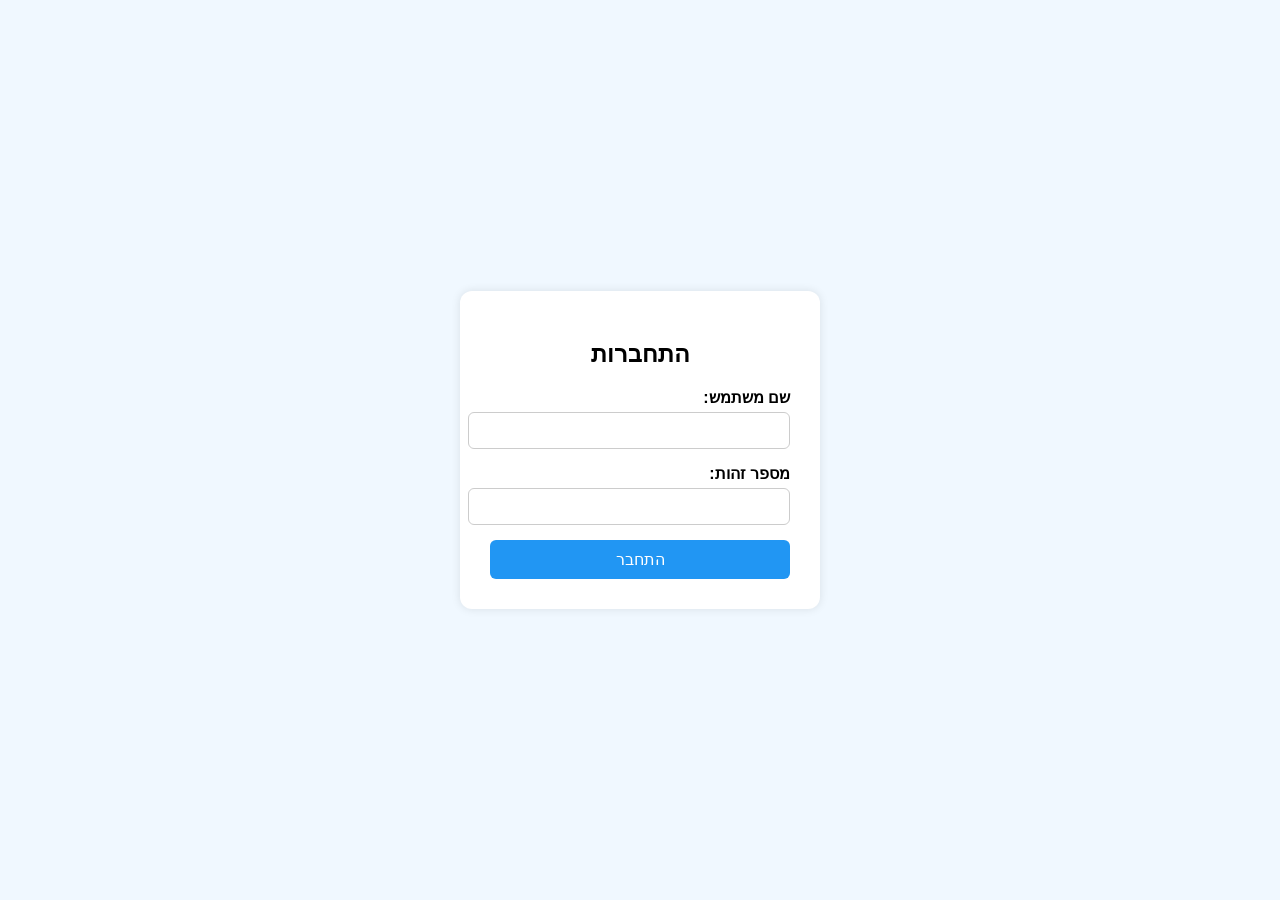
<file: index.html>
<!DOCTYPE html>
<html lang="he">
<head>
  <meta charset="UTF-8" />
  <title>!!!התחברות משתמש</title>

  <link rel="stylesheet" href="css/index.css" />
</head>
<body>
  <div class="login-container">
    <h2>התחברות</h2>
    <form id="loginForm">
      <label for="username">שם משתמש:</label>
      <input type="text" id="username" required />

      <label for="idNumber">מספר זהות:</label>
      <input type="text" id="idNumber" required />

      <button type="submit">התחבר</button>
    </form>
  </div>
  

  <script src="script/index.js"></script>

</body>
</html>
</file>
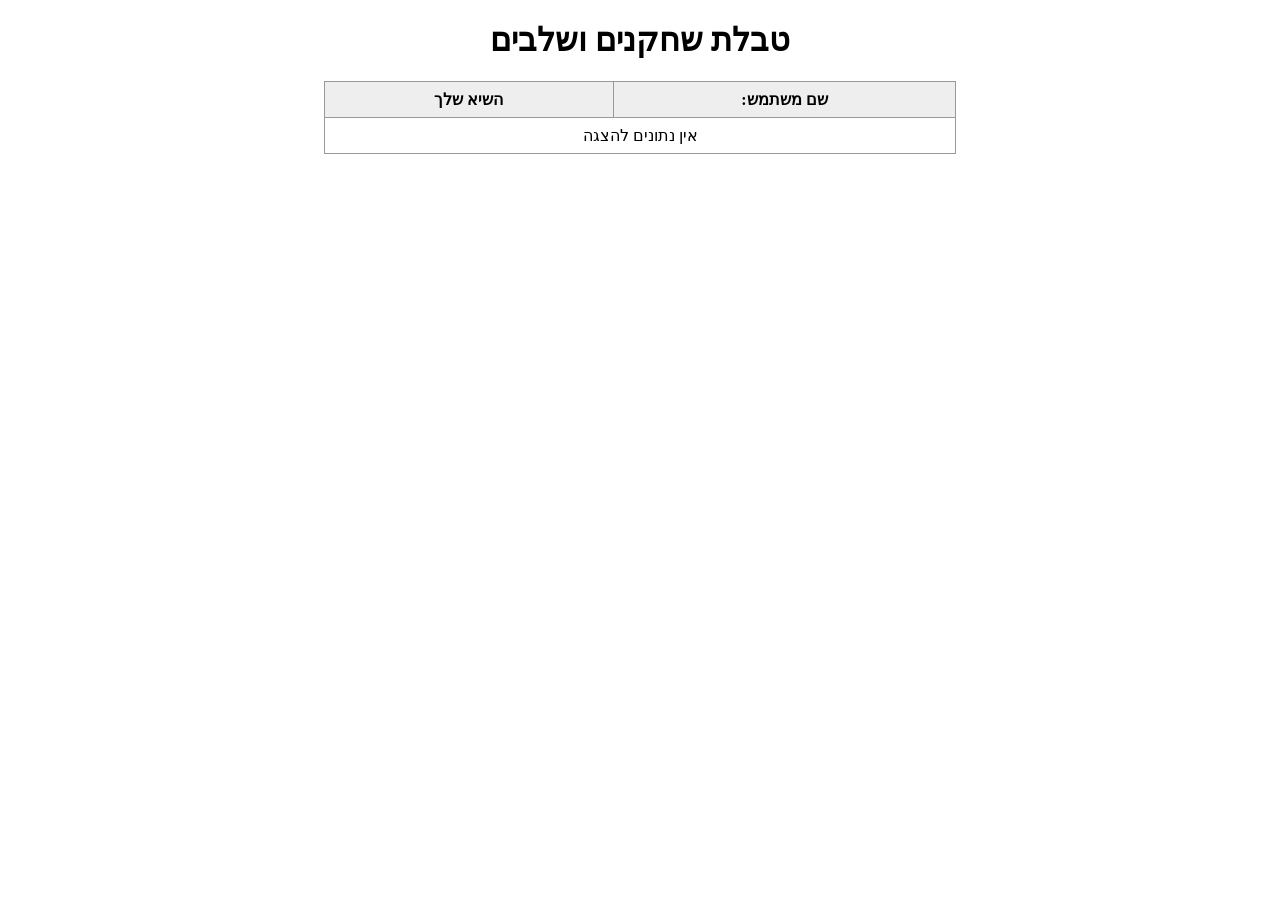
<file: html/users.html>
<!DOCTYPE html>
<html lang="he">
  <head>
    <meta charset="UTF-8" />
    <title>טבלת שחקנים:</title>
    <!--this game build by Henny-->
    <link rel="stylesheet" href="../css/users.css" />
  </head>
  <body>
    <h1 style="text-align: center">טבלת שחקנים ושלבים</h1>

    <table id="playersTable">
      <thead>
        <tr>
          <th> שם משתמש:</th>
          <th>השיא שלך</th>
        </tr>
      </thead>
      <tbody>
        <!-- כאן ימולאו השחקנים -->
         <!--שינוי נוסף בדף זה-->
      </tbody>
    </table>

    <script src="../script/users.js"></script>
  </body>
</html>
</file>
<file: css/index.css>
body {
      background-color: #f0f8ff;
      font-family: 'Segoe UI', sans-serif;
      display: flex;
      justify-content: center;
      align-items: center;
      height: 100vh;
      margin: 0;
      direction: rtl;
    }

    .login-container {
      background-color: #ffffff;
      padding: 30px;
      border-radius: 12px;
      box-shadow: 0 0 10px rgba(0,0,0,0.1);
      width: 300px;
    }

    .login-container h2 {
      text-align: center;
      margin-bottom: 20px;
    }

    .login-container label {
      display: block;
      margin-bottom: 5px;
      font-weight: bold;
    }

    .login-container input {
      width: 100%;
      padding: 10px;
      margin-bottom: 15px;
      border: 1px solid #ccc;
      border-radius: 6px;
    }

    .login-container button {
      width: 100%;
      padding: 10px;
      background-color: #2196f3;
      color: white;
      border: none;
      border-radius: 6px;
      cursor: pointer;
      font-size: 16px;
    }

    .login-container button:hover {
      background-color: #1976d2;
    }
   
    .input-error {
      border-color: red;
    }
</file>
<file: css/users.css>
table {
      border-collapse: collapse;
      width: 50%;
      margin: 20px auto;
      direction: rtl;
    }
    th, td {
      border: 1px solid #999;
      padding: 8px 12px;
      text-align: center;
    }
    th {
      background-color: #eee;
    }
</file>
